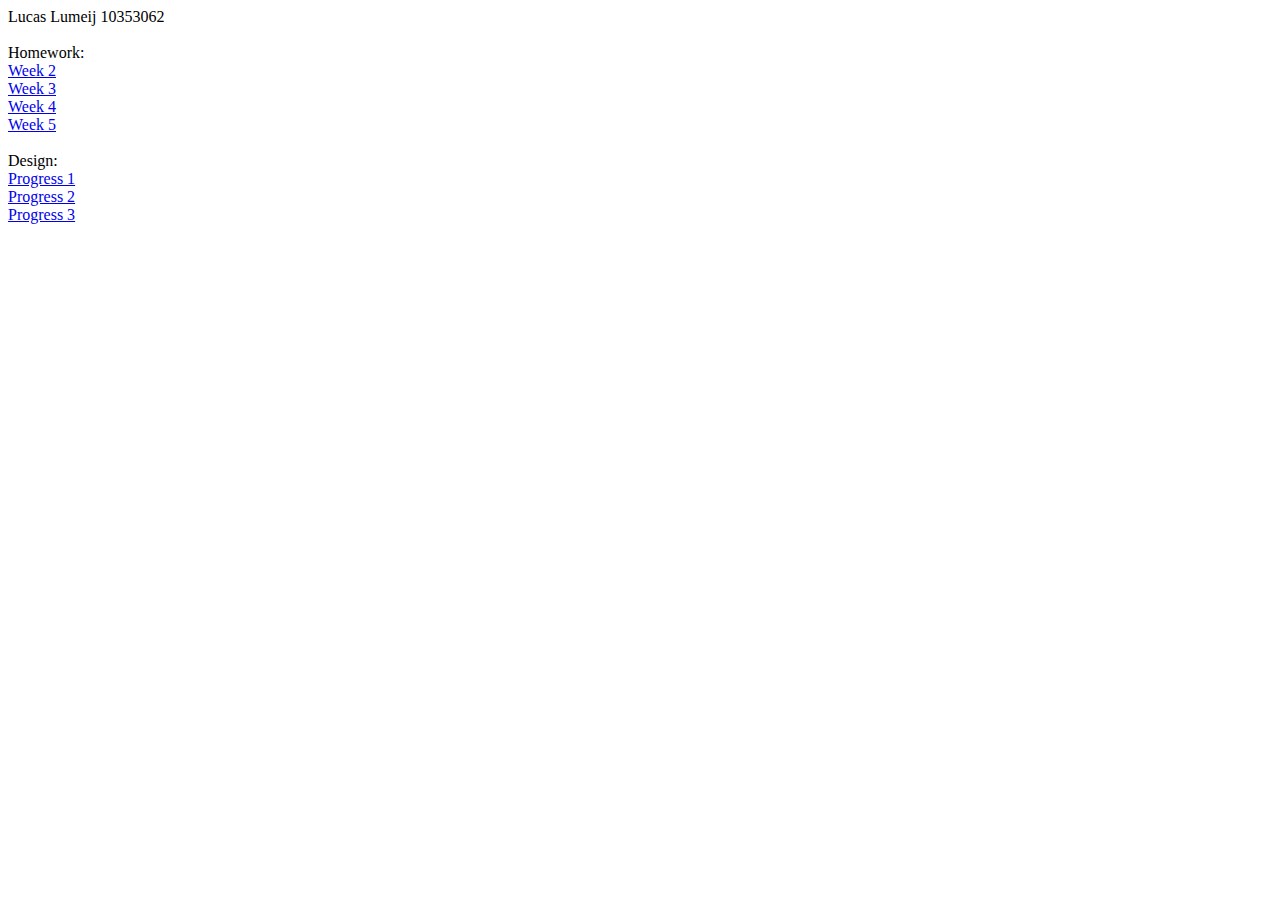
<file: index.html>
<!-- Lucas Lumeij -->

<!DOCTYPE html>

<html>
    <head>
      <title>My index</title>
    </head>

    <body>
      <a>Lucas Lumeij 10353062</a>
      </br></br>
      <a>Homework:</a>
      </br>
      <a href="https://Lucas-coder.github.io/dataprocessing/Homework/Week_2/temp.html">Week 2</a></br>
      <a href="https://Lucas-coder.github.io/dataprocessing/Homework/Week_3/index.html">Week 3</a></br>
      <a href="https://Lucas-coder.github.io/dataprocessing/Homework/Week_4/scatter.html">Week 4</a></br>
      <a href="https://Lucas-coder.github.io/dataprocessing/Homework/Week_5_6/linked.html">Week 5</a>
      </br></br>
      <a>Design:</a></br>
      <a href="https://Lucas-coder.github.io/dataprocessing/Design/Design1.pdf">Progress 1</a></br>
      <a href="https://Lucas-coder.github.io/dataprocessing/Design/Design2.pdf">Progress 2</a></br>
      <a href="https://Lucas-coder.github.io/dataprocessing/Design/Design3.pdf">Progress 3</a>
    </body>

</html>
</file>
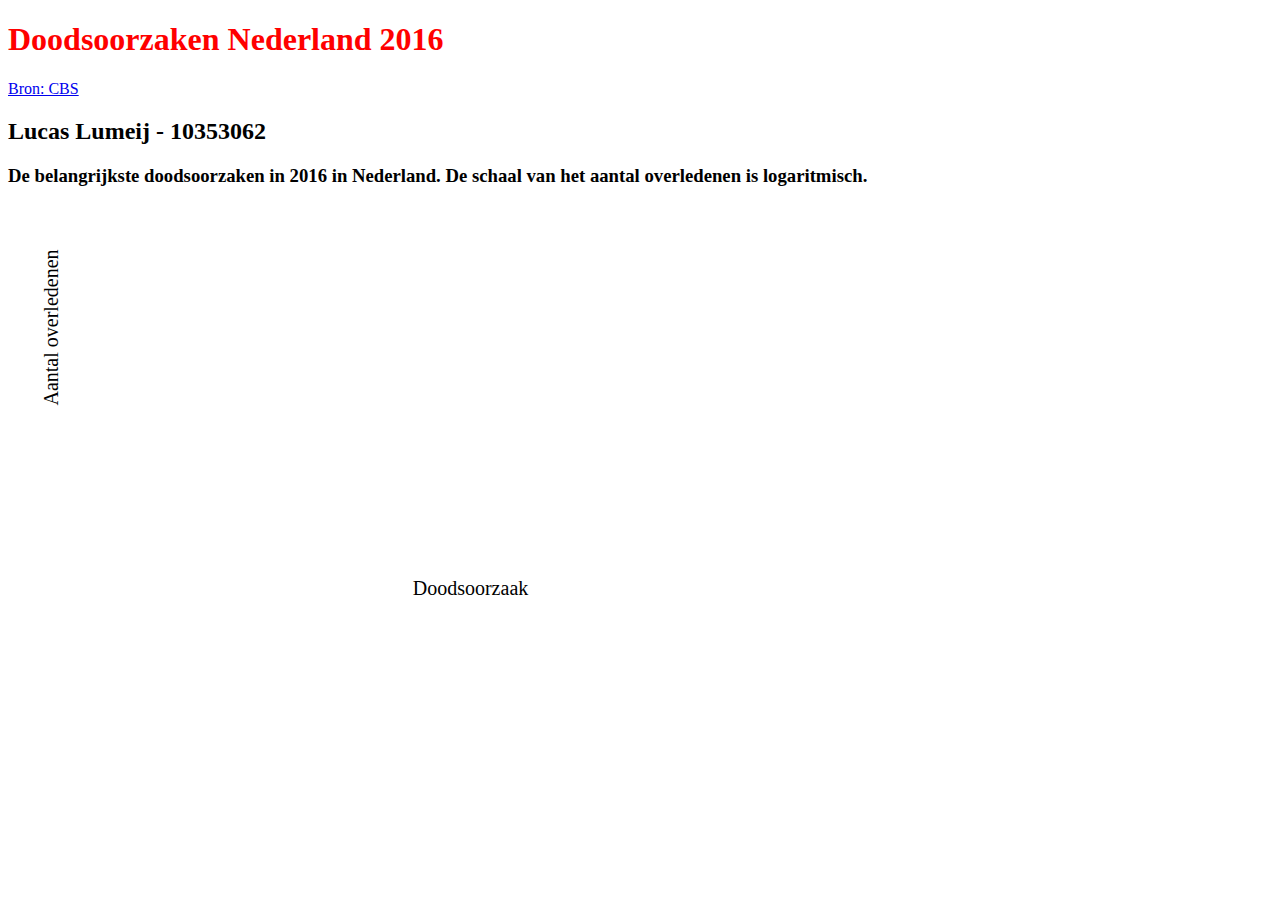
<file: Homework/Week_3/index.html>
<!-- Lucas Lumeij - 10353062 -->

<!DOCTYPE html>
<html lang="en">
    <head>
        <meta charset="utf-8">

        <!-- import D3 and tooltip libraries  -->
        <script type="text/javascript" src="d3/d3.v3.js"></script>
        <script src="https://labratrevenge.com/d3-tip/javascripts/d3.tip.v0.6.3.js"></script>

        <style>
            body {
                font-family: Calibri;
            }

            h1 {
                color: red;
            }

            .bar {
                fill: teal;
            }

            .bar:hover {
               fill: blue;
            }

            .axis path,
            .axis line {
                fill: none;
                stroke: black;
                shape-rendering: crispEdges;
            }

            .axis text {
                font-family: Calibri;
                font-size: 11px;
            }
        </style>
    </head>

    <body>
        <script type="text/javascript">

            // determine dimensions of svg
            var fullWidth = 900;
            var fullHeight = 400;

            // create margins around future bar chart
            var margin = {top: 10, right: 75, bottom: 125, left: 100};

            // determine dimensions of bar chart
            var width = fullWidth - margin.left - margin.right;
            var height = fullHeight - margin.top - margin.bottom;

            // give html page title
            d3.select("head").append("title").text("Doodsoorzaken 2016");

            // write informative text above bar chart and link to data source
            d3.select("body").append("h1").text("Doodsoorzaken Nederland 2016");
            d3.select("body")
              .append("p1")
              .html("<a href='https://opendata.cbs.nl/statline/#/CBS/nl/dataset/7052_95/table?ts=1524472282856' target='_blank'>Bron: CBS</a>");
            d3.select("body").append("h2").text("Lucas Lumeij - 10353062");
            d3.select("body")
              .append("h3")
              .text("De belangrijkste doodsoorzaken in 2016 in Nederland. De schaal van het aantal overledenen is logaritmisch.");

            // create svg
            var svg = d3.select("body")
                        .append("svg")
                        .attr("width", fullWidth)
                        .attr("height", fullHeight);

            // import JSON data file and use data to make bar chart
            d3.json("deaths.json", function(dataset) {

                // convert strings into type Number
                for (let i = 0; i < dataset.data.length; i++) {
                     dataset.data[i].Doden = Number(dataset.data[i].Doden);
                }

                // create 'Doodsoorzaak' array to create xScale
                var xDomain = [];
                for (let i = 0; i < dataset.data.length; i++) {
                    xDomain.push(dataset.data[i].Doodsoorzaak);
                }

                // make ordinal xScale (categories: causes of death)
                var xScale = d3.scale.ordinal()
                                     .domain(xDomain)
                                     .rangeRoundBands([margin.left, width + margin.left], 0.1);

                // determine min and max value of 'Doden' for domain
                var deathsMin = d3.min(dataset.data, function(d) { return d.Doden });
                var deathsMax = d3.max(dataset.data, function(d) { return d.Doden });

                // make logarithmic yScale (number of deaths differ largely)
                var yScale = d3.scale.log()
                                     .domain([deathsMin, deathsMax])
                                     .range([height + margin.top, margin.top])
                                     .nice();

                // create x axis variable and put at bottom
                var xAxis = d3.svg.axis()
                                  .scale(xScale)
                                  .orient("bottom");

                // create y axis variable and put at left
                var yAxis = d3.svg.axis()
                                  .scale(yScale)
                                  .orient("left")
                                  .ticks(5);

                // create tip variable and determine data to show
                // inspired by: https://github.com/caged/d3-tip
                var tip = d3.tip()
                            .attr('class', 'd3-tip')
                            .html(function(d) { return d.Doden; });

                // actually creating the tip
                svg.call(tip);

                // create all rectangles that function as bars
                svg.selectAll("rect")
                   .data(dataset.data)
                   .enter()
                   .append("rect")
                   .attr("class", "bar")

                   // determine coordinates where to start drawing
                   .attr("x", function(d) {
                       return xScale(d.Doodsoorzaak);
                   })
                   .attr("y", function(d) {
                       return yScale(d.Doden);
                   })

                   // determine dimensions of each rectangle
                   .attr("width", function(d) {
                       return xScale.rangeBand();
                   })
                   .attr("height", function(d) {
                       return height + margin.top - yScale(d.Doden)
                   })

                   // tip appears when cursor is above the rectangle
                   .on('mouseover', tip.show)
                   .on('mouseout', tip.hide);

                // create x axis and call x axis variable
                svg.append("g")
                   .attr("class", "axis")
                   .attr("transform", "translate(0," + (height + margin.top) + ")")
                   .call(xAxis)

                   // rotate and position labels on x axis
                   // inspired by: https://bl.ocks.org/mbostock/4403522
                   .selectAll("text")
                   .attr("y", 5)
                   .attr("x", 7)
                   .attr("transform", "rotate(45)")
                   .style("text-anchor", "start");

                // create y axis and call y axis variable
                svg.append("g")
                   .attr("class", "axis")
                   .attr("transform", "translate(" + margin.left + ",0)")
                   .call(yAxis);
            });

            // write name for x axis
           svg.append("text")
              .attr("y", fullHeight - 10)
              .attr("x", margin.left + width / 2)
              .style("text-anchor", "middle")
              .style("font-size", "20px")
              .text("Doodsoorzaak");

            // write name for y axis
            svg.append("text")
               .attr("transform", "rotate(-90)")
               .attr("y", margin.left / 2)
               .attr("x", margin.top - height / 2)
               .style("text-anchor", "middle")
               .style("font-size", "20px")
               .text("Aantal overledenen");
        </script>
    </body>
</html>
</file>
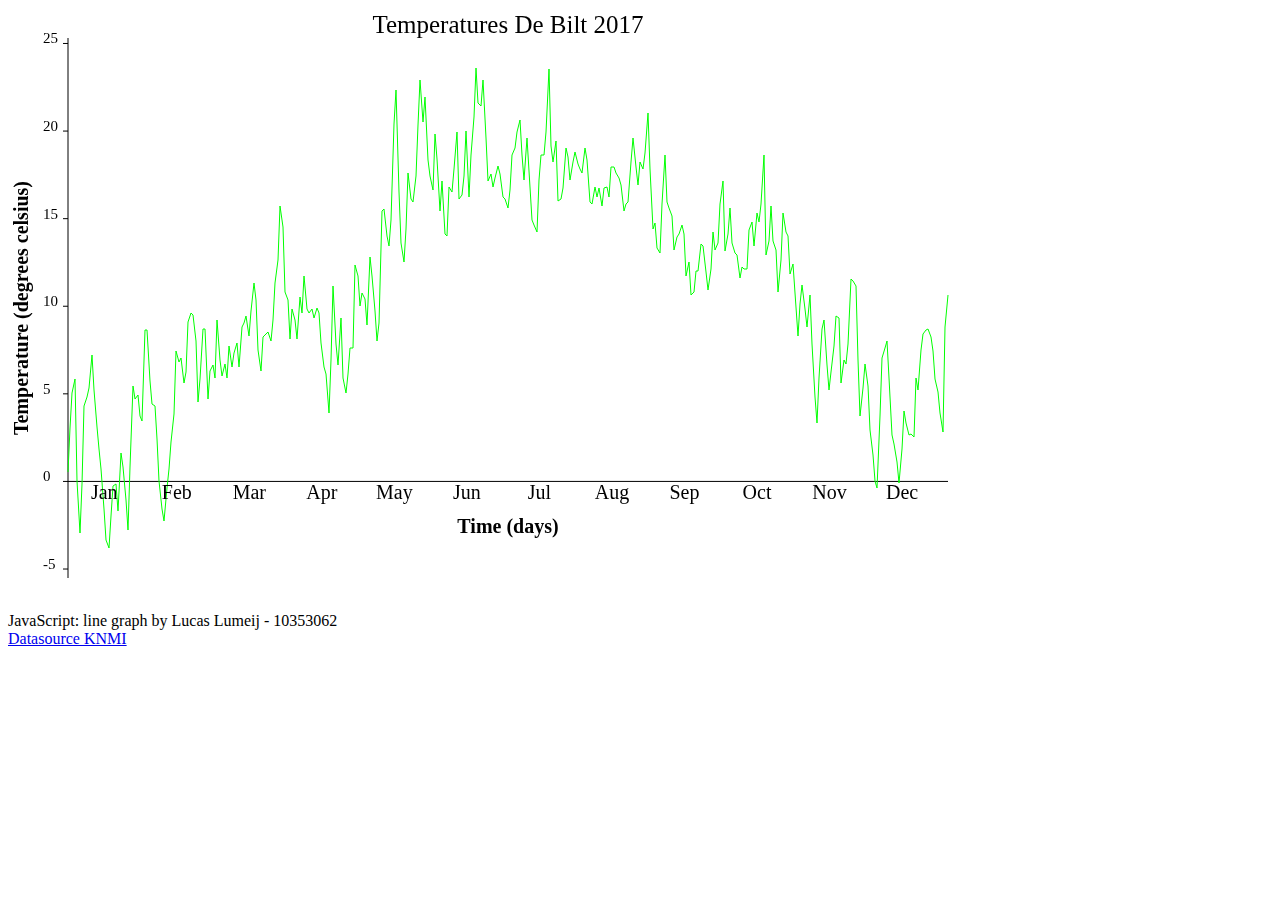
<file: Homework/Week_2/temp.html>
<!-- Lucas Lumeij - 10353062 -->

<!doctype html>
<html>
  <head>
    <title>Temperatures De Bilt</title>
  </head>

  <body>
    <script src="temperature.js"></script>
    <canvas id="lineplot"></canvas>

    </br>
    <a>JavaScript: line graph by Lucas Lumeij - 10353062</a></br>
    <a href="http://projects.knmi.nl/klimatologie/daggegevens/selectie.cgi"
      target="_blank">Datasource KNMI</a>
  </body>

</html>
</file>
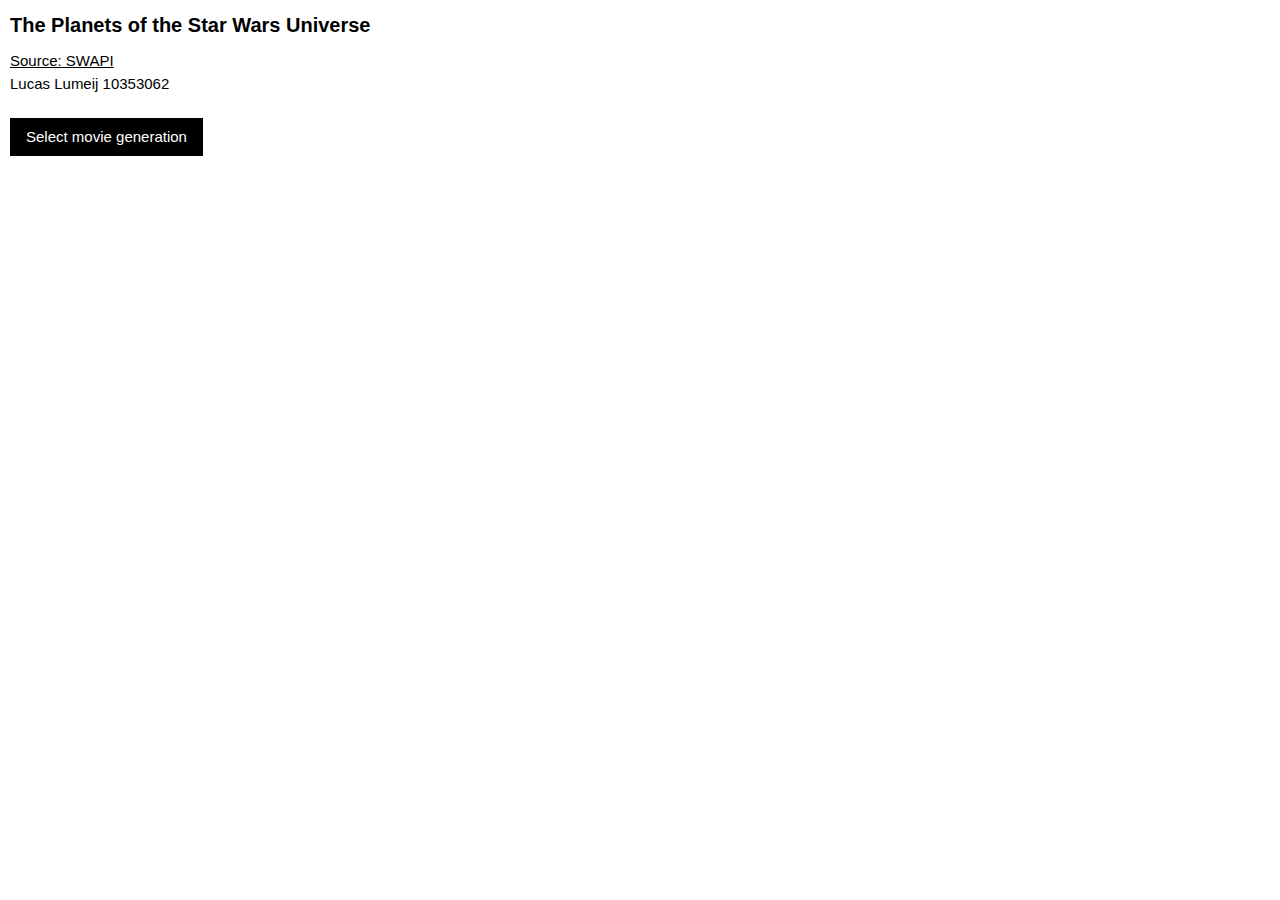
<file: Homework/Week_4/scatter.html>
<!-- Lucas Lumeij - 10353062 -->

<!DOCTYPE html>

<html lang="en">
    <head>
        <meta charset="utf-8">

        <script src="https://d3js.org/d3.v4.js"></script>
        <script src="https://labratrevenge.com/d3-tip/javascripts/d3.tip.v0.6.3.js"></script>
        <script type="text/javascript" src="scatter.js"></script>

        <link rel="stylesheet" href="https://www.w3schools.com/w3css/4/w3.css">
        <link rel="stylesheet" type="text/css" href="scatter.css">

        <title>My scatterplot</title>
    </head>

    <body>
        <h1 class="info">The Planets of the Star Wars Universe</h1>
        <a href="https://swapi.co/" target="_blank" class="info">Source: SWAPI</a></br>
        <p1 class="info">Lucas Lumeij 10353062</p1></br></br>

          <div class="info w3-dropdown-hover">
            <button class="w3-button w3-black">Select movie generation</button>
            <div class="w3-dropdown-content w3-bar-block w3-border">
              <a href="#" class="w3-bar-item w3-button" onclick="updatePlot(1)">All movies</a>
              <a href="#" class="w3-bar-item w3-button" onclick="updatePlot(2)">Episodes IV-VI</a>
              <a href="#" class="w3-bar-item w3-button" onclick="updatePlot(3)">Episodes I-III</a>
            </div>
          </div>
          </br>
    </body>
</html>
</file>
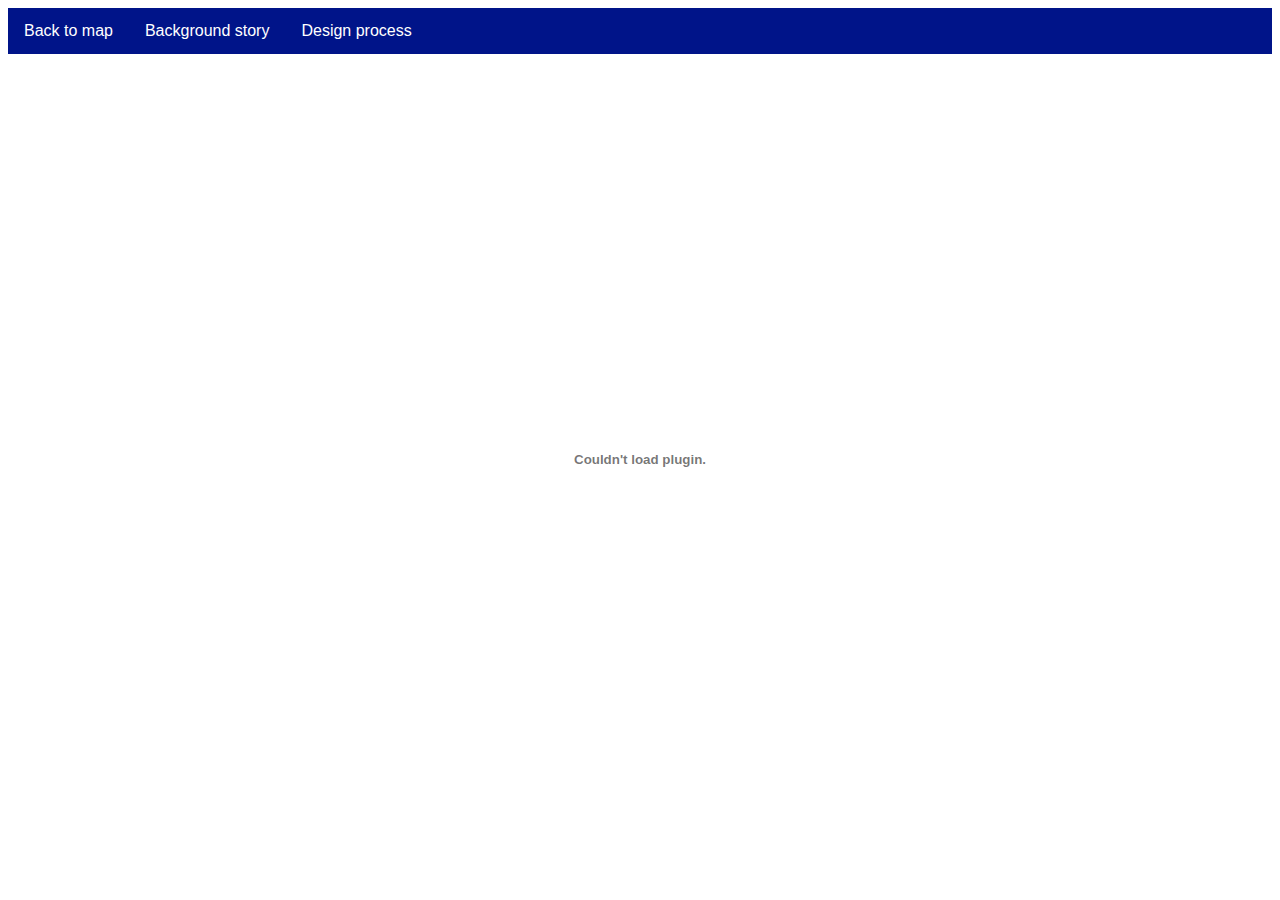
<file: Homework/Week_5_6/design.html>
<!--
Lucas Lumeij - 10353062

Here, the pdf explaining the design choices is shown.
-->

<!DOCTYPE html>

<html lang="en">
    <head>
        <meta charset="utf-8">

        <!-- import external and own css files -->
        <link rel="stylesheet" href="https://cdnjs.cloudflare.com/ajax/libs/font-awesome/4.7.0/css/font-awesome.min.css">
        <link rel="stylesheet" type="text/css" href="story.css">
        <link rel="stylesheet" type="text/css" href="linked.css">

        <!-- make favicon -->
        <link rel="icon" href="flag.png">

        <title>EU mortality story</title>

    </head>

    <body>

        <!-- make navbar: https://www.w3schools.com/howto/howto_css_dropdown.asp -->
        <div class="navbar">
            <a href="linked.html">Back to map</a>
            <a href="story.html">Background story</a>
            <a href="design.html">Design process</a>
        </div>

        <!-- way to show pdf file in html -->
        <object id="designProcess" data="design.pdf"></object>
    </body>
</html>
</file>
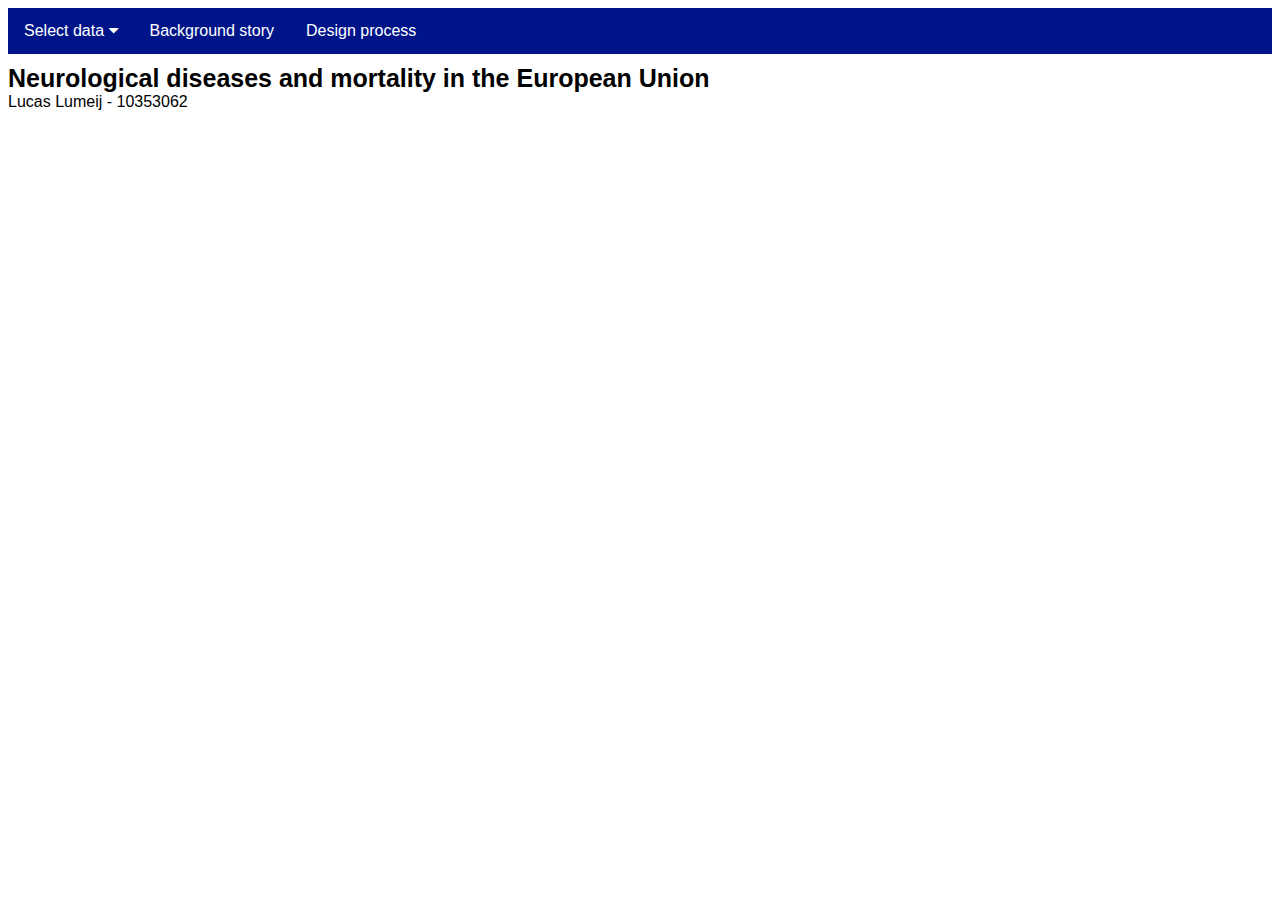
<file: Homework/Week_5_6/linked.html>
<!--
Lucas Lumeij - 10353062

This is the framework of a linked view, it loads the necessary scripts and
libraries and it creates some basic elements for the html page.
-->

<!DOCTYPE html>

<html lang="en">
    <head>
        <meta charset="utf-8">

        <!-- import libraries and own JavaScript  -->
        <script src="https://d3js.org/d3.v4.js"></script>
        <script src="https://d3js.org/topojson.v2.min.js"></script>
        <script type="text/javascript" src="legend.js"></script>
        <script type="text/javascript" src="linked.js"></script>

        <!-- import external and own css files -->
        <link rel="stylesheet" href="https://cdnjs.cloudflare.com/ajax/libs/font-awesome/4.7.0/css/font-awesome.min.css">
        <link rel="stylesheet" type="text/css" href="linked.css">
        <link rel="stylesheet" type="text/css" href="linkedMap.css">
        <link rel="stylesheet" type="text/css" href="linkedBar.css">

        <!-- make favicon -->
        <link rel="icon" href="flag.png">

        <title>EU deaths neurological diseases</title>
    </head>

    <body>

        <!-- make navbar: https://www.w3schools.com/howto/howto_css_dropdown.asp -->
        <div class="navbar">
            <div class="dropdown">
                <button class="dropbtn">Select data
                    <i class="fa fa-caret-down"></i>
                </button>
                <div class="dropdown-content">
                    <a class="update" value="pop" href="#population">Population</a>
                    <a class="update" value="mort" href="#mortality">Mortality rate</a>
                </div>
            </div>
            <a href="story.html">Background story</a>
            <a href="design.html">Design process</a>
        </div>

        <p1 class="frame" id="header">Neurological diseases and mortality in the European Union</p1>
        </br>
        <p2 class="frame">Lucas Lumeij - 10353062</p2>

        <!-- make container that fits both map and barchart -->
        <div class="frame" id="container"></div>
    </body>
</html>
</file>
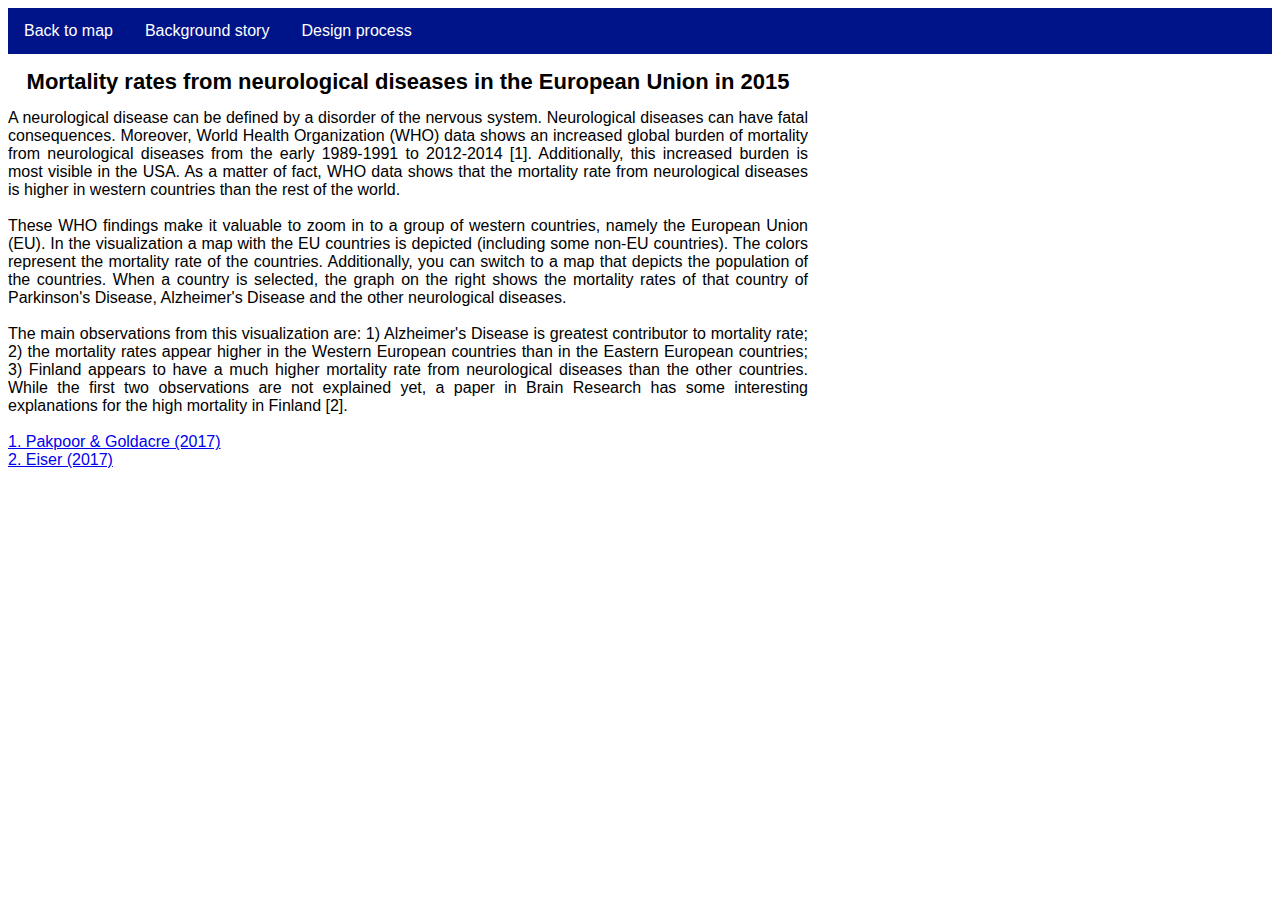
<file: Homework/Week_5_6/story.html>
<!--
Lucas Lumeij - 10353062

Here, the storyline of the linked view is told.
-->

<!DOCTYPE html>

<html lang="en">
    <head>
        <meta charset="utf-8">

        <!-- import external and own css files -->
        <link rel="stylesheet" href="https://cdnjs.cloudflare.com/ajax/libs/font-awesome/4.7.0/css/font-awesome.min.css">
        <link rel="stylesheet" type="text/css" href="story.css">
        <link rel="stylesheet" type="text/css" href="linked.css">

        <!-- make favicon -->
        <link rel="icon" href="flag.png">

        <title>EU mortality story</title>
    </head>

    <body>

        <!-- make navbar: https://www.w3schools.com/howto/howto_css_dropdown.asp -->
        <div class="navbar">
            <a href="linked.html">Back to map</a>
            <a href="story.html">Background story</a>
            <a href="design.html">Design process</a>
        </div>

        <!-- make container to control text width -->
        <div id="textContain">
            <h1>Mortality rates from neurological diseases in the European Union in 2015</h1>
            <p1>
                A neurological disease can be defined by a disorder of the
                nervous system. Neurological diseases can have fatal consequences.
                Moreover, World Health Organization (WHO) data shows an increased
                global burden of mortality from neurological diseases from the
                early 1989-1991 to 2012-2014 [1]. Additionally, this increased
                burden is most visible in the USA. As a matter of fact, WHO data
                shows that the mortality rate from neurological diseases is higher
                in western countries than the rest of the world.
            </p1>
            </br></br>
            <p2>
                These WHO findings make it valuable to zoom in to a group of
                western countries, namely the European Union (EU). In the
                visualization a map with the EU countries is depicted (including
                some non-EU countries). The colors represent the mortality rate
                of the countries. Additionally, you can switch to a map that depicts
                the population of the countries. When a country is selected, the
                graph on the right shows the mortality rates of that country of
                Parkinson's Disease, Alzheimer's Disease and the other neurological
                diseases.
            </p2>
            </br></br>
            <p3>
                The main observations from this visualization are: 1) Alzheimer's
                Disease is greatest contributor to mortality rate; 2) the mortality
                rates appear higher in the Western European countries than in the
                Eastern European countries; 3) Finland appears to have a much
                higher mortality rate from neurological diseases than the other
                countries. While the first two observations are not explained yet,
                a paper in Brain Research has some interesting explanations for
                the high mortality in Finland [2].
            </p3>
            </br></br>
            <a href="https://www.nature.com/articles/nrneurol.2017.112" target="_blank">
                1. Pakpoor & Goldacre (2017)
            </a>
            </br>
            <a href="https://www.sciencedirect.com/science/article/pii/S0006899317302901?via%3Dihub" target="_blank">
                2. Eiser (2017)
            </a>
        </div>
    </body>
</html>
</file>
<file: Homework/Week_4/scatter.css>
/**
* Lucas Lumeij - 10353062
*/

body {
    font-family: 'Pathway Gothic One', sans-serif;
    text-anchor: middle;
}

.info {
    position: relative;
    left: 10px;
}

h1 {
    font-size: 20px;
    font-weight: bold;
}

#plotTitle {
    font-size: 25px;
    font-weight: bold;
}

#legendTitle {
    font-weight: bold;
    text-anchor: end;
}

#sizeLegend {
    font-size: 15px;
    font-weight: bold;
    font-style: italic;
    text-anchor: end;
}

.axisTitle{
    font-size: 20px;
}

circle {
    stroke: black;
    stroke-width: 1;
    opacity: 0.75;
}

rect {
    opacity: 0.75;
}

div.tooltip {
  position: absolute;
  text-align: center;
  width: 60px;
  height: 28px;
  padding: 2px;
  pointer-events: none;
}
</file>
<file: Homework/Week_5_6/story.css>
/**
* Lucas Lumeij - 10353062
*
* This css is just for the style of story.html and design.html.
*/

body {
    text-align: justify;
}

h1 {
    font-size: 22px;
    text-align: center;
}

#textContain {
    width: 800px;
}

#designProcess {
    width: 100%;
    height: 90vh;
}
</file>
<file: Homework/Week_5_6/linked.css>
/**
* Lucas Lumeij - 10353062
*
* This css determines the style of the overall elements of linked.html.
*/

body {
    font-family: Arial, Helvetica, sans-serif;
}

.frame {
    position: relative;
    top: 10px;
}
#header {
    font-weight: bold;
    font-size: 25px;
}

#container {
    width: 1210px;
}

.toolTip {
    position: absolute;
    display: none;
    min-width: 80px;
    height: auto;
    background: none repeat scroll 0 0 rgba(255,255,255, 0.5);
    border: 1px solid rgba(0, 20, 137);
    padding: 14px;
    text-align: center;
}

.navbar {
    overflow: hidden;
    background-color: rgba(0, 20, 137);
}

.navbar a {
    float: left;
    font-size: 16px;
    color: rgb(255,255,255);
    text-align: center;
    padding: 14px 16px;
    text-decoration: none;
}

.dropdown {
    float: left;
    overflow: hidden;
}

.dropdown .dropbtn {
    font-size: 16px;
    border: none;
    outline: none;
    color: 	rgb(255,255,255);
    padding: 14px 16px;
    background-color: inherit;
    font-family: inherit;
    margin: 0;
}

.navbar a:hover, .dropdown:hover .dropbtn {
    background-color: rgba(254, 221, 0);
}

.dropdown-content {
    display: none;
    position: absolute;
    background-color: rgb(211, 211, 211);
    min-width: 160px;
    box-shadow: 0px 8px 16px 0px rgba(0,0,0,0.2);
    z-index: 1;
}

.dropdown-content a {
    float: none;
    color: rgb(0, 0, 0);
    padding: 12px 16px;
    text-decoration: none;
    display: block;
    text-align: left;
}

.dropdown-content a:hover {
    background-color: rgb(220,220,220);
}

.dropdown:hover .dropdown-content {
    display: block;
}
</file>
<file: Homework/Week_5_6/linkedMap.css>
/**
* Lucas Lumeij - 10353062
*
* This css determines the style of the elements that are associated with the map
* visualization on linked.html.
*/

#map {
    border: 1px solid rgb(0, 20, 137);
}

#mapTitle {
    font-size: 15px;
    font-weight: bold;
    text-anchor: middle;
}

#mapSubtitle {
    font-size: 13px;
    text-anchor: middle;
}

#mapSource {
    font-size: 13px;
    text-anchor: middle;
    fill: rgb(0, 0, 255);
}

#mapSource:hover {
    cursor: pointer;
    opacity: 0.5;
}

.union:hover {
  cursor: pointer;
  opacity: 0.5;
}

.notUnion {
    fill: rgb(211, 211, 211);
}
</file>
<file: Homework/Week_5_6/linkedBar.css>
/**
* Lucas Lumeij - 10353062
*
* This css determines the style of the elements that are associated with the
* barchart visualization on linked.html.
*/

#barTitle {
    font-size: 18px;
    font-weight: bold;
    text-anchor: middle;
}

#barSubtitle {
    font-size: 15px;
    text-anchor: middle;
}

#barSource {
    font-size: 15px;
    text-anchor: middle;
    fill: rgb(0, 0, 255);
}

#barSource:hover {
    cursor: pointer;
    opacity: 0.5;
}

.axis {
    font-size: 13px;
}

.axisText {
  font-size: 15px;
  text-anchor: middle;
}

.bar {
    fill: rgb(77, 112, 140);
}

.bar:hover {
    opacity: 0.5;
}
</file>
